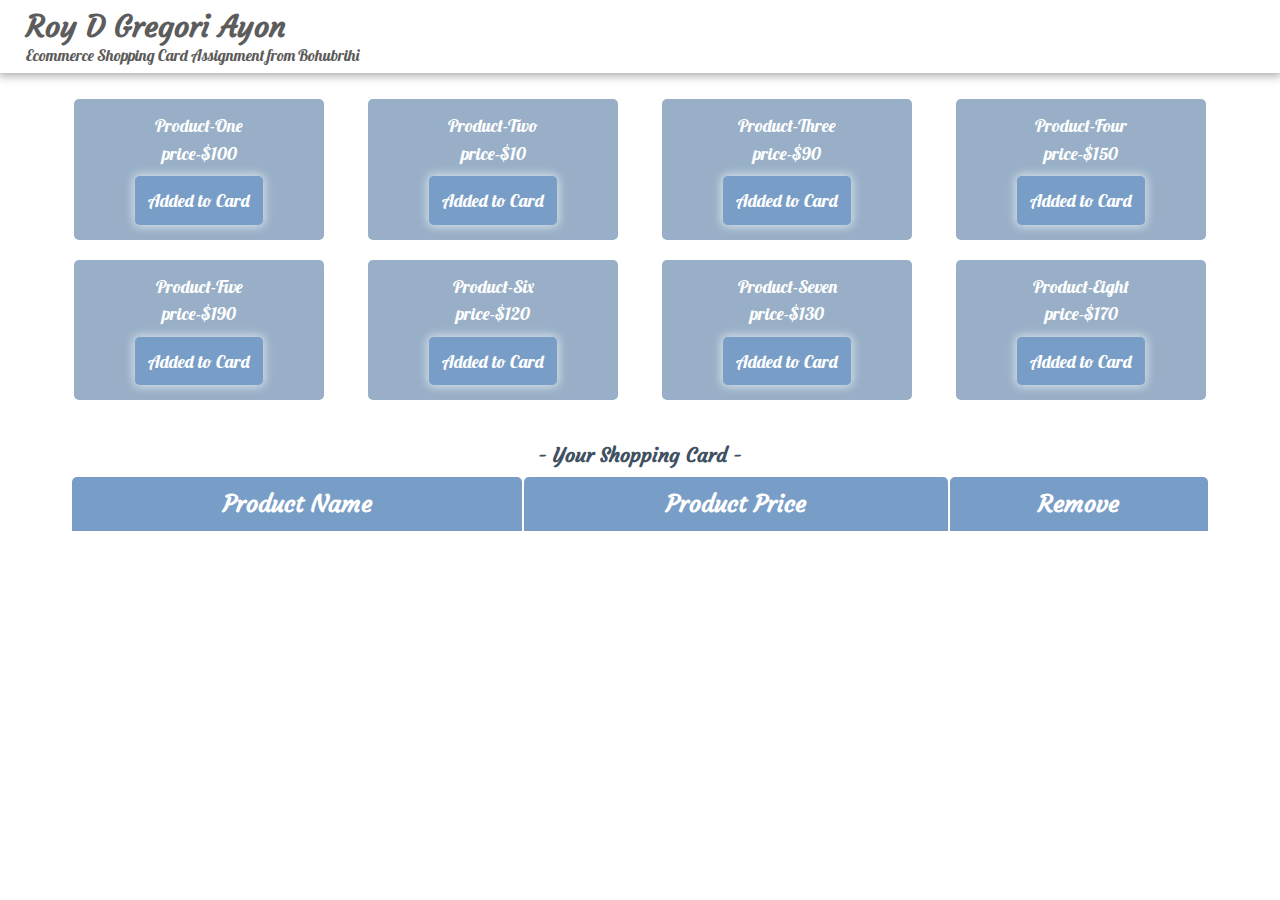
<file: js_assignment_1/index.html>
<!doctype html>
<html lang="en">

<head>
    <!-- Required meta tags -->
    <meta charset="utf-8">
    <meta name="viewport" content="width=device-width, initial-scale=1, shrink-to-fit=no">
    <link rel="stylesheet" href="style.css">

    <title>JS Bohubrihi - Assignment One</title>
    <script src="main.js" async></script>
</head>

<body>
    <!-- Navbar Start -->
    <div class="navber">
        <h4>Roy D Gregori Ayon</h4>
        <p>Ecommerce Shopping Card Assignment from Bohubrihi</p>
    </div>
    <!-- Navbar End -->

    <div class="container">
        <div class="item one">
            <p class="product-title">Product-One </p>
            <p class="product-price">price-$100</p>
            <div class="btn-cover"><a class="btn" href="#">Added to Card</a></div>
        </div>
        <div class="item two">
            <p class="product-title">Product-Two </p>
            <p class="product-price">price-$10</p>
            <div class="btn-cover"><a class="btn" href="#">Added to Card</a></div>
        </div>
        <div class="item three">
            <p class="product-title">Product-Three </p>
            <p class="product-price">price-$90</p>
            <div class="btn-cover"><a class="btn" href="#">Added to Card</a></div>
        </div>
        <div class="item four">
            <p class="product-title">Product-Four </p>
            <p class="product-price">price-$150</p>
            <div class="btn-cover"><a class="btn" href="#">Added to Card</a></div>
        </div>
        <div class="item five">
            <p class="product-title">Product-Five </p>
            <p class="product-price">price-$190</p>
            <div class="btn-cover"><a class="btn" href="#">Added to Card</a></div>
        </div>
        <div class="item six">
            <p class="product-title">Product-Six </p>
            <p class="product-price">price-$120</p>
            <div class="btn-cover"><a class="btn" href="#">Added to Card</a></div>
        </div>
        <div class="item seven">
            <p class="product-title">Product-Seven </p>
            <p class="product-price">price-$130</p>
            <div class="btn-cover"><a class="btn" href="#">Added to Card</a></div>
        </div>
        <div class="item eight">
            <p class="product-title">Product-Eight </p>
            <p class="product-price">price-$170</p>
            <div class="btn-cover"><a class="btn" href="#">Added to Card</a></div>
        </div>
    </div>

    <div class="container-card">
        <h3 class="card-title">- Your Shopping Card -</h3>
        <table class="shopping-card" id="myTable">
            <tr>
                <th>Product Name</th>
                <th>Product Price</th>
                <th>Remove</th>
            </tr>
            <!-- <tr>
                <td>Product-One</td>
                <td>Price-100$</td>
                <td>
                    <button class="btn-card">Remove</button>
                </td>
            </tr> -->
        </table>
    </div>


</body>

</html>
</file>
<file: js_assignment_1/style.css>
@import url('https://fonts.googleapis.com/css2?family=Courgette&family=Pushster&display=swap');
@import url('https://fonts.googleapis.com/css2?family=Pushster&display=swap');

* {
    margin: 0;
    padding: 0;
    box-sizing: border-box;
}

.navber {
    display: block;
    width: 100%;
    background-color: rgb(255, 255, 255);
    color: rgb(92, 92, 92);
    position: sticky;
    top: 0;
    padding: 0.5rem;
    padding-left: 2%;
    box-shadow: 0px 0px 10px 2px rgba(0, 0, 0, 0.383);
}

.navber>h4 {
    font-family: 'Courgette', cursive;
    font-size: 30px;
}

.navber>p {
    font-family: 'Pushster', cursive;
}

.container {
    width: 90%;
    margin: auto;
    margin-top: 1rem;
    display: flex;
    justify-content: space-between;
    flex-flow: row wrap;
}

.container .item {
    width: 250px;
    aspect-ratio: 16/9;
    background-color: #98AFC7;
    border-radius: 5px;
    text-align: center;
    padding: 15px;
    margin: 10px;
    font-family: 'Pushster', cursive;
    font-size: 18px;
    color: white;
}

.container .item .product-price {
    margin-top: 0.3rem;
}

.container .item .btn-cover {
    margin-top: 1.5rem;
}

.btn-cover .btn {
    text-decoration: none;
    color: white;
    background-color: #789ec7;
    box-shadow: 0px 0px 10px 2px rgba(255, 255, 255, 0.616);
    border-radius: 5px;
    padding: 0.8rem;
}

.btn-cover .btn:hover {
    background-color: #3f5062;
}

.container-card {
    width: 89%;
    margin: auto;
    margin-top: 2rem;
    margin-bottom: 1rem;
}

.container-card .card-title {
    text-align: center;
    font-family: 'Courgette', cursive;
    color: #3f5062;
    margin-bottom: 0.5rem;
    font-size: 20px;
}

.shopping-card {
    text-align: center;
    font-family: 'Courgette', cursive;
    font-size: 24px;
    width: 100%;
}

.shopping-card td th {
    border: 1px solid #ddd;
    padding: 8px;
}

.shopping-card tr:nth-child(even) {
    background-color: #f2f2f2;
}

.shopping-card tr:hover {
    color: #3f5062;
}

.shopping-card th {
    padding: 5px;
    padding-top: 12px;
    padding-bottom: 12px;
    background-color: #789ec7;
    border-radius: 5px 5px 0 0;
    color: white;
}

.shopping-card .btn-card {
    text-decoration: none;
    outline: none;
    border: none;
    font-weight: 500;
    font-size: 16px;
    padding: 5px 15px 5px 15px;
    background-color: #cc3737;
    color: white;
    border-radius: 10px;
}

.shopping-card .btn-card:hover {
    background-color: #3f5062;
}


@media (max-width: 768px) {
    .navber>h4 {
        font-size: 15px;
    }

    .navber>p {
        font-size: 10px;
    }

    .container {
        justify-content: center;
        align-items: center;
    }

    .container .item {
        width: 100%;
    }
}
</file>
